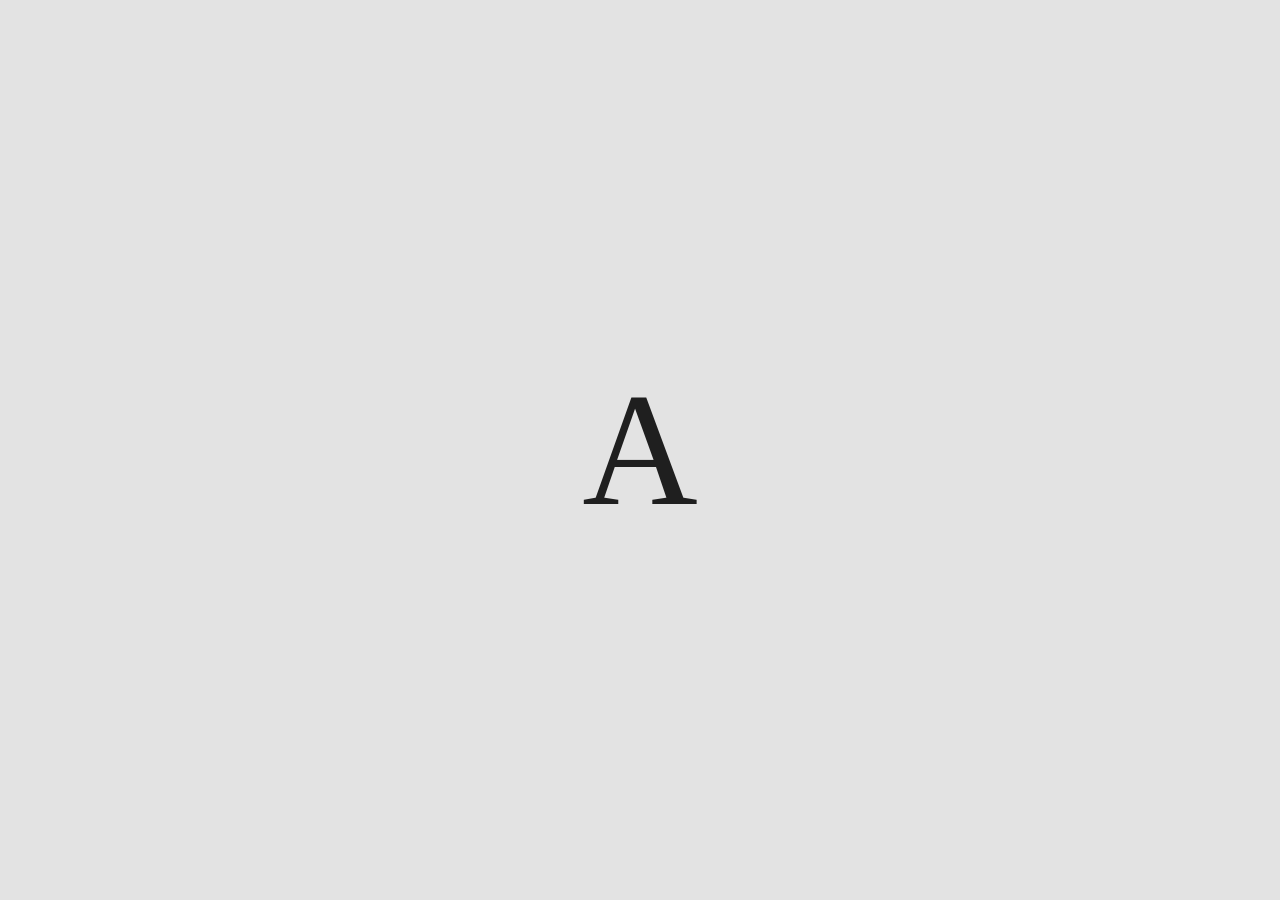
<file: keyVisual/index.html>
<!DOCTYPE html>
<html lang="en">
<head>
    <title>Document</title>
    <link rel="stylesheet" href="style.css">
</head>
<body>
    <div id="main">
        <h1>A</h1>
    </div>

    <script src="script.js"></script>
</body>
</html>
</file>
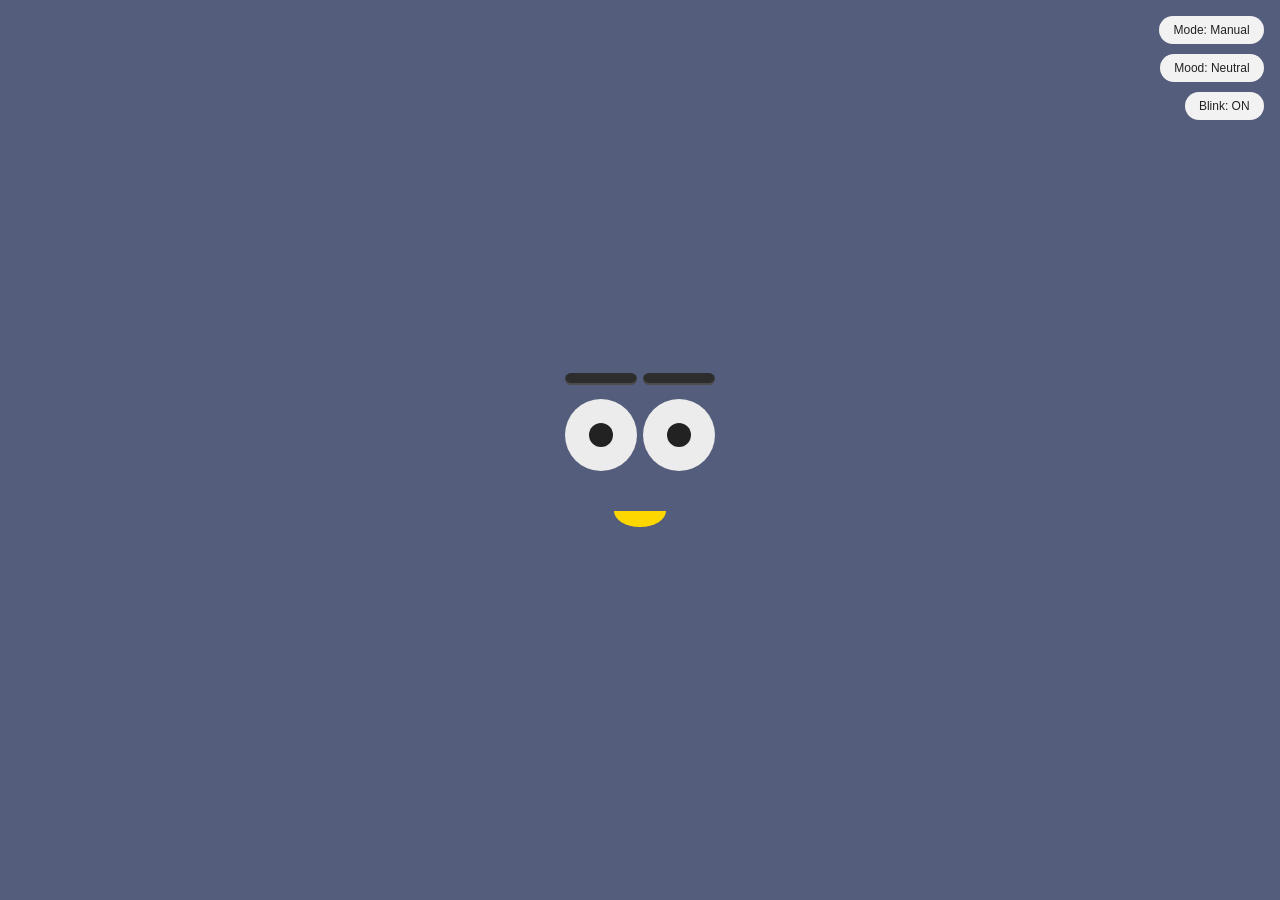
<file: Squiggly Eye/Index.html>
<!DOCTYPE html>
<html lang="en">
<head>
    <meta charset="UTF-8">
    <meta name="viewport" content="width=device-width, initial-scale=1.0">
    <title>Squiggly Eye</title>
    <link rel="stylesheet" href="style.css">
</head>
<body>
    <div class="controls">
        <button id="modeToggle" class="mode-toggle">Mode: Manual</button>
        <button id="moodToggle" class="mood-toggle">Mood: Neutral</button>
        <button id="blinkToggle" class="toggle-btn">Blink: ON</button>
    </div>

    <div class="face">
        <div class="eyebrows">
            <div class="eyebrow left"></div>
            <div class="eyebrow right"></div>
        </div>

        <div class="eyes">

            <div class="eye Left">
                <div class="eyeball"></div>
            </div>

            <div class="eye Right">
                <div class="eyeball"></div>
            </div>

        </div>

        <div class="mouth neutral"></div>

    </div>
    <script src="script.js"></script>
</body>
</html>
</file>
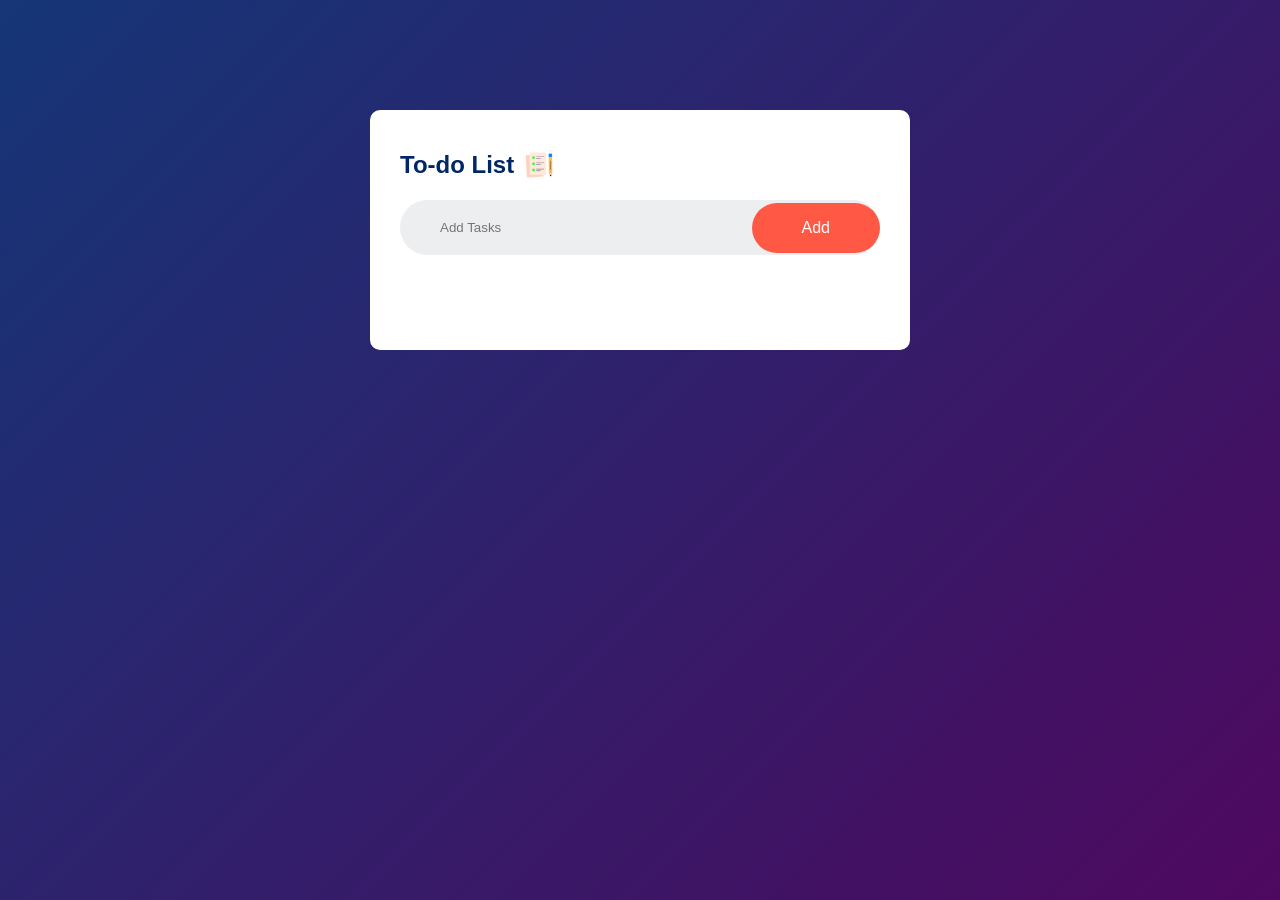
<file: To-do app/index.html>
<!DOCTYPE html>
<html lang="en">
<head>
    <meta charset="UTF-8">
    <meta name="viewport" content="width=device-width, initial-scale=1.0">
    <title>To-Do</title>
    <link rel="stylesheet" href="style.css">
</head>
<body>
    <div class="container">
        <div class="todo-app">
            <h2>To-do List <img src="images/icon.png"></h2>
            <div class="row">
                <input type="text" id="input-box" placeholder="Add Tasks">
                <button onclick="addTask()">Add</button>
            </div>
            <ul id="list-container">
                <!-- <li class="checked">test</li>
                <li>test</li>
                <li>test</li> -->
            </ul>
        </div>
    </div>
    <script src="script.js"></script>
</body>
</html>
</file>
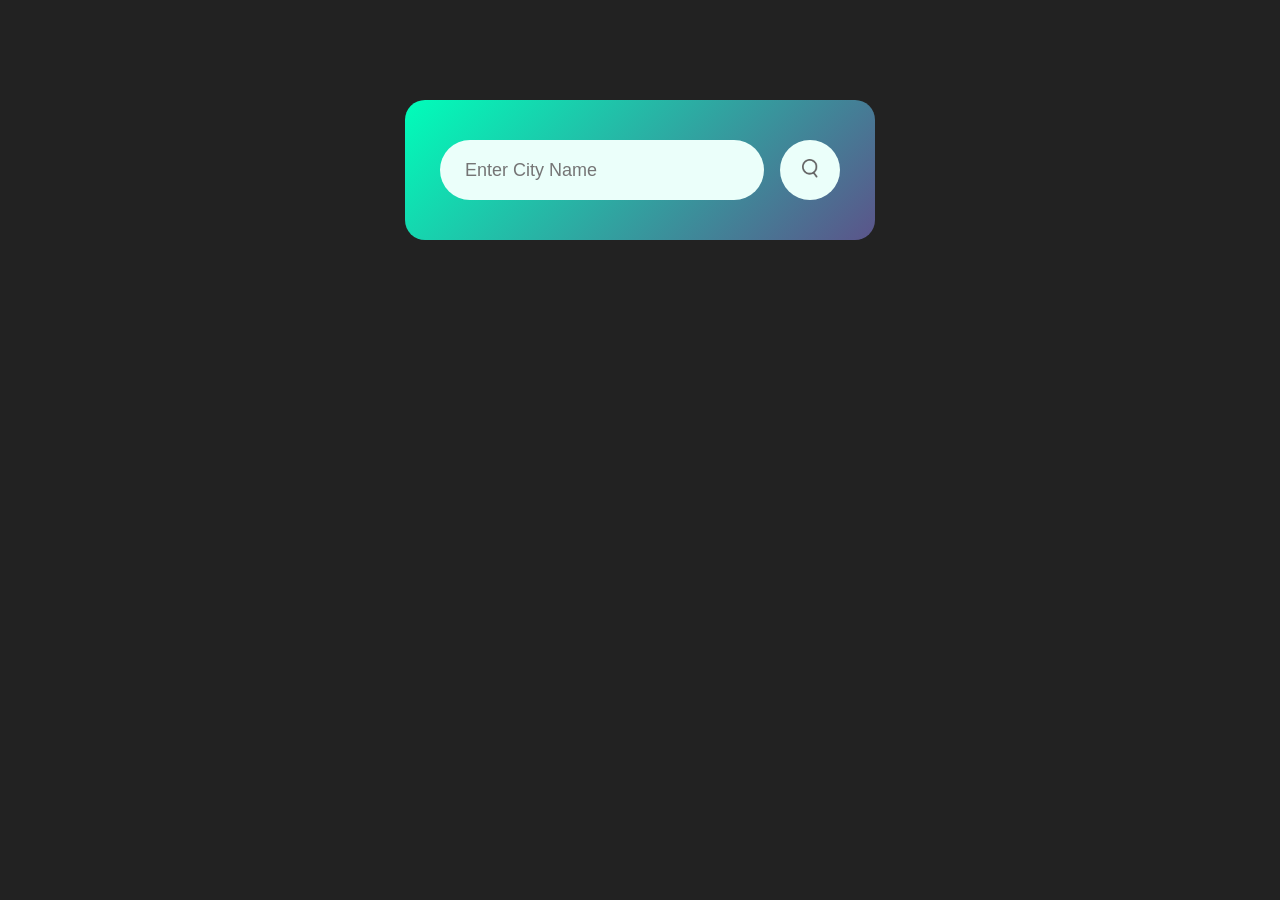
<file: Weather app/index.html>
<!DOCTYPE html>
<html lang="en">
<head>
    <meta charset="UTF-8">
    <meta name="viewport" content="width=device-width, initial-scale=1.0">
    <title>Weather</title>
    <link rel="stylesheet" href="style.css">
</head>
<body>
    <div class="card">
        <div class="search">
            <input type="text" placeholder="Enter City Name" spellcheck="false" autocomplete="address-level2">
            <button><img src="images/search.png"></button>
        </div>
        <div class="weather">
            <img src="images/rain.png" class="weather-icon">
            <h1 class="temp">22°c</h1>
            <h2 class="city">Jabalpur</h2>
            <div class="details">
                <div class="col">
                    <img src="images/humidity.png">
                    <div>
                        <p class="humidity">50%</p>
                        <p>humidity</p>
                    </div>
                </div>
                <div class="col">
                    <img src="images/wind.png">
                    <div>
                        <p class="wind">15km/h</p>
                        <p>Wind Speed</p>
                    </div>
                </div>
            </div>
        </div>
    </div>
    <script src="script.js"></script>
</body>
</html>
</file>
<file: keyVisual/style.css>
*{
    margin: 0;
    padding: 0;
    font-family: 'Gilroy';
    box-sizing: border-box;
}

html,body{
    width: 100%;
    height: 100%;

}

#main{
    display: flex;
    align-items: center;
    justify-content: center;
    width: 100%;
    height: 100%;
    background-color: #e3e3e3;
}

h1{
    color: #1f1f1f;
    font-size: 10rem;
    font-weight: 300;
    user-select: none;
}
</file>
<file: Squiggly Eye/style.css>
*{
    box-sizing: border-box;
    margin: 0;
}
body {
    min-height: 100vh;
    background-color: #545e7c;

    --fluid: clamp(1rem, 1rem + 3vw, 2rem);

    font-size: var(--fluid);

    font-family: 'Aboreto', system-ui;

    display: grid;
    place-content: center;
    gap: 1.5rem;
    position: relative;
}
.controls {
    position: fixed;
    top: 1rem;
    right: 1rem;
    display: flex;
    flex-direction: column;
    align-items: flex-end;
    gap: 0.6rem;
    z-index: 10;
}
.mode-toggle,
.mood-toggle,
.toggle-btn {
    border: none;
    border-radius: 999px;
    padding: 0.45rem 0.9rem;
    font-size: 0.75rem;
    cursor: pointer;
    background: #f2f2f2;
    color: #222;
    transition: all 0.2s ease;
}
.mode-toggle:hover,
.mood-toggle:hover,
.toggle-btn:hover {
    background: #ffd95b;
    transform: translateY(-1px);
}
.face{
    display: flex;
    flex-direction: column;
    align-items: center;
    gap: 24px;
}
.eyebrows{
    display: flex;
    gap: 6px;
    margin-bottom: -10px;
}
.eyebrow{
    width: 4.5rem;
    height: 0.7rem;
    background-color: #2d2d2d;
    border-radius: 999px;
    transition: transform 0.12s ease-out;
    box-shadow: inset 0 -2px 0 rgba(255, 255, 255, 0.15);
}
.eyebrow.left {
    transform-origin: right center;
}
.eyebrow.right {
    transform-origin: left center;
}
.eyes{
    display: flex;
    gap: 6px;
}
.eye{
    position: relative;
    border-radius: 50%;
    width: 4.5rem;
    aspect-ratio: 1/1;
    background-color: #ececec;
    display: flex;
    justify-content: center;
    align-items: center;
    overflow: hidden;
    transition: transform 0.12s ease-out, filter 0.12s ease-out;
}
.eye.blink {
    transform: scaleY(0.18);
    filter: brightness(0.95);
}
.eyeball{
    width: 1.5rem;
    aspect-ratio: 1/1;
    background-color: #222;
    border-radius: 50%;
    transition: translate 0.05s ease-out;
}
.mouth {
    width: 3.2rem;
    height: 2rem;
    border-bottom: 1rem solid gold;
    border-radius: 50%;
    transition: transform 0.12s ease-out, border-bottom-width 0.12s ease-out, width 0.12s ease-out, height 0.12s ease-out, border-radius 0.12s ease-out;
    transform-origin: center;
}
.mouth.neutral {
    width: 3.2rem;
    height: 2rem;
    border-bottom: 1rem solid gold;
    border-radius: 50%;
}
.mouth.smile {
    width: 3.8rem;
    height: 2.2rem;
    border-bottom: 1.3rem solid gold;
    border-radius: 0 0 60% 60%;
}
.mouth.frown {
    width: 3.6rem;
    height: 1.8rem;
    border-top: 1rem solid gold;
    border-bottom: none;
    border-radius: 60% 60% 0 0;
}
.mouth.surprised {
    width: 2.2rem;
    height: 2.4rem;
    border: 0.8rem solid gold;
    border-top: 0;
    border-radius: 50%;
}
.mouth.angry {
    width: 3.1rem;
    height: 1.4rem;
    border-bottom: 0.8rem solid gold;
    border-radius: 30% 30% 60% 60%;
}
.mouth.confused {
    width: 2.8rem;
    height: 1.2rem;
    border-bottom: 0.8rem solid gold;
    border-radius: 25% 25% 60% 60%;
}
</file>
<file: To-do app/style.css>
*{
    padding: 0p;
    margin: 0;
    box-sizing: border-box;
    font-family: sans-serif, 'Poppins', 'helvetica neue';
}

.container{
    width: 100%;
    min-height: 100vh;
    background: linear-gradient(135deg, #153677, #4e085f);
    padding: 10px;

}

.todo-app{
    width: 100%;
    max-width: 540px;
    background: #fff;
    margin: 100px auto 20px;
    padding: 40px 30px 70px;
    border-radius: 10px;
}

.todo-app h2{
    color: #002765;
    display: flex;
    align-items: center;
    margin-bottom: 20px;

}

.todo-app h2 img{
    width: 30px;
    margin-left: 10px;

}

.row{
    display: flex;
    align-items: center;
    justify-content: space-between;
    background: #edeef0;
    border-radius: 30px;
    padding-left: 20px;
    margin-bottom: 25px;
}

input{
    flex: 1;
    border: none;
    outline: none;
    background: transparent;
    padding: 20px;
}

button{
    border: none;
    outline: none;
    padding: 16px 50px;
    background: #ff5945;
    color: #fff;
    font-size: 16px;
    cursor: pointer;
    border-radius: 40px;
}

ul li{
    list-style: none;
    font-size: 17px;
    padding: 12px 8px 12px 50px;
    user-select: none;
    cursor: pointer;
    position: relative;
}

ul li::before{
    content: '';
    position: absolute;
    height: 28px;
    width: 28px;
    border-radius: 50%;
    background-image: url(images/unchecked.png);
    background-size: cover;
    background-position: center;
    top: 12px;
    left: 8px;
}

ul li.checked{
    color: #555;
    text-decoration: line-through;
}

ul li.checked::before{
    background-image: url(images/checked.png);
}

ul li span{
    position: absolute;
    right: 0;
    top: 5px;
    width: 40px;
    height: 40px;
    font-size: 20px;
    color: #555;
    line-height: 40px;
    text-align: center;
    border-radius: 50%;
}

ul li span:hover{
    background: #edeef0;
}
</file>
<file: Weather app/style.css>
*{
  margin: 0;
  padding: 0;
  box-sizing: border-box;
  /* font-family: 'helvetica neue'; */
}

body{
    background-color: #222;
}

.card{
    width: 90%;
    max-width: 470px;
    background: linear-gradient(135deg, #00feba, #5b548a);
    color: #fff;
    margin: 100px auto 0;
    border-radius: 20px;
    padding: 40px 35px;
    text-align: center      ;
}

.search{
    width: 100%;
    display: flex;
    align-items: center;
    justify-content: space-between;
}

.search input{
    border: 0;
    outline: 0;
    background-color: #ebfffa;
    color: #555;
    padding: 10px 25px;
    height: 60px;
    border-radius: 30px;
    flex: 1px;
    margin-right: 16px;
    font-size: 18px;
}

.search button{
    border: 0;
    outline: 0;
    background-color: #ebfffa;
    border-radius: 50%;
    width: 60px;
    height: 60px;
    cursor: pointer;
}

.search button img{
    width: 16px;
}

.weather-icon{
    width: 170px;
    margin-top: 30px;   
}

.wearther h1{
    font-size: 80px;
    font-weight: 500;
}

.wearther h2{
    font-size: 45px;
    font-weight: 400;
    margin-top: -10px;
}

.details{
    display: flex;
    align-items: center;
    justify-content: space-between;
    padding: 0 20px;
    margin-top: 50px;
}

.col{
    display: flex;
    align-content: center;
    text-align: left;
}

.col img{
    width: 40px;
    margin-right: 10px;
}

.humidity, .wind{
    font-size: 28;
    margin-top: -6px;
}

.weather{
    display: none;
}
</file>
